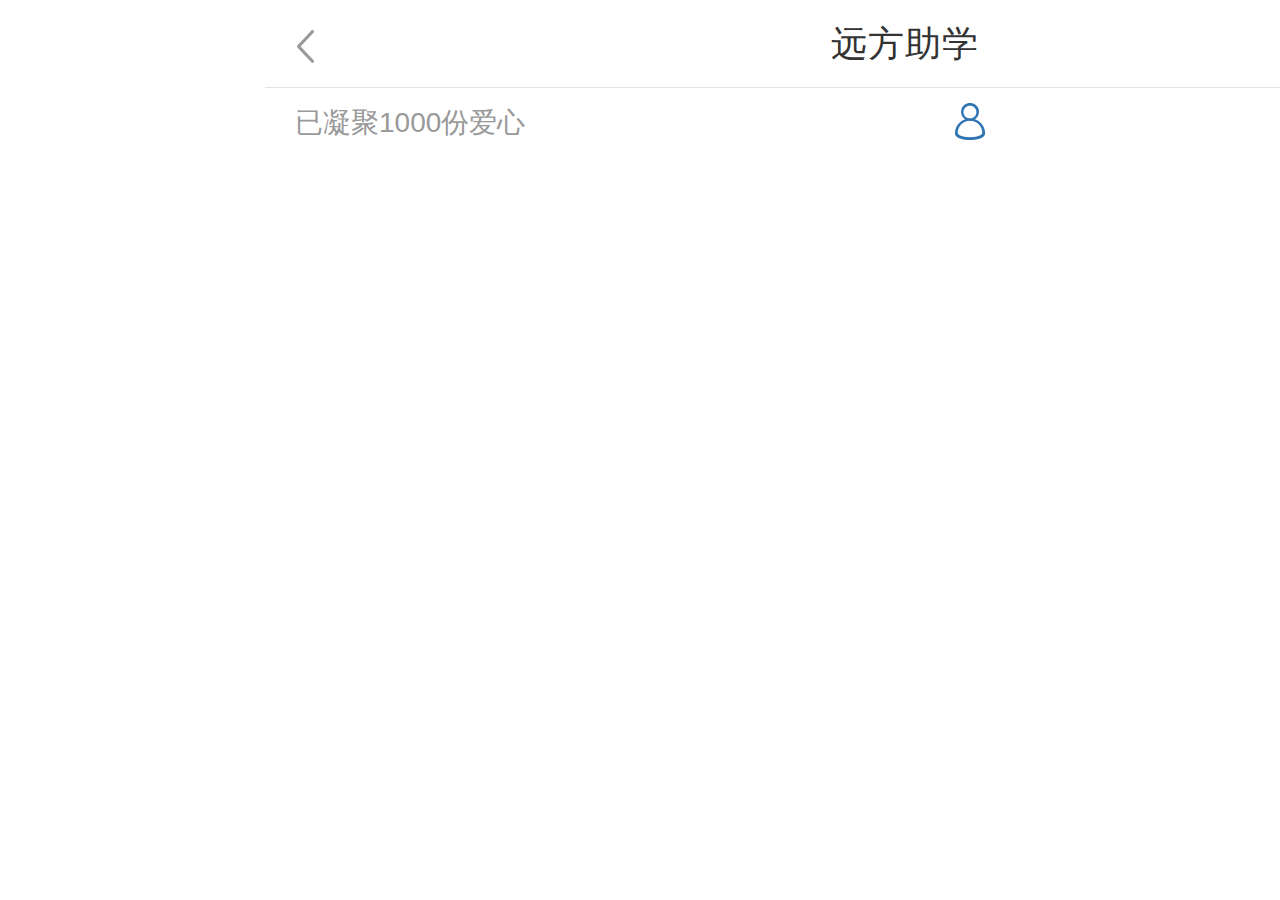
<file: index.html>
<!DOCTYPE html>
<html lang="en">
<head>
    <meta charset="UTF-8">
    <meta http-equiv="X-UA-Compatible" content="IE=edge">
    <meta name="viewport" content="width=device-width, initial-scale=1, minimum-scale=1, maximum-scale=1">
    <meta name="description" content="">
    <meta name="author" content="">
    <meta name="renderer" content="webkit">
    <meta content="yes" name="apple-mobile-web-app-capable">
    <meta content="black" name="apple-mobile-web-app-status-bar-style">
    <meta content="telephone=no" name="format-detection">
    <meta http-equiv="Pragma" content="no-cache">
    <meta http-equiv="Cache-Control" content="no-cache">
    <meta http-equiv="Expires" content="0">
    <title>远方助学</title>
    <script src="assets/CommonJS/jquery-3.2.1.js"></script>
    <script type="text/javascript" src="assets/CommonJS/rem.js"></script>
    <link rel="stylesheet" href="CSS/reset.css">
    <link rel="stylesheet" href="CSS/index.css">
</head>
<body >

    <div id="navigationBar"></div>
    <header>
        <div class="fl">已凝聚<span class="heartCount">1000</span>份爱心</div>
        <a href="myWelfare.html" style="display: inline-block;float: right;">
            <img  class="fr" src="assets/img/head.png"/>
        </a>
    </header>
    <div class="banner">


    </div>
<script>

    $(function () {
        $('#navigationBar').load('HeaderBar/navigationBar.html');

    })
</script>
</body>
</html>
</file>
<file: CSS/index.css>
header{
    height: 0.7rem;
    margin: 0.3rem;
    line-height: 0.7rem;
    font-size: 0.28rem;
    color: #999;
    margin-top: 0.88rem;

}
header img{
    display: block;
    width: 0.3rem;
    height: 0.37rem;
    margin-top: 0.15rem;

    vertical-align: top;
}
</file>
